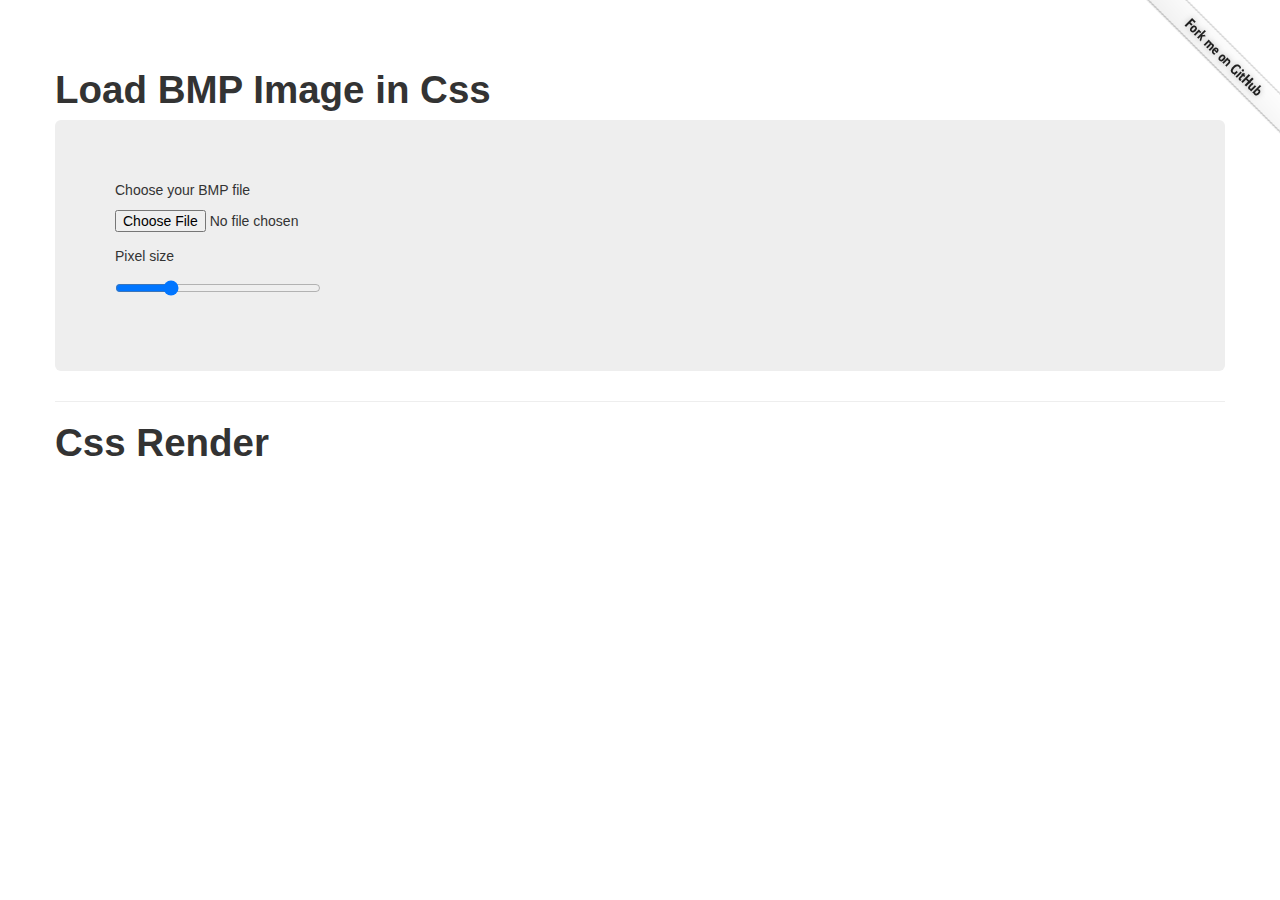
<file: index.html>
<!DOCTYPE html>
<html lang="en">
    <!-- Idea inspired by Mona Lisa css : http://codepen.io/jaysalvat/pen/HaqBf -->
    <head>
        <meta charset="utf-8">
            <title>Image to css
            </title>
            <meta name="viewport" content="width=device-width, initial-scale=1.0">
                <meta name="description" content="Load BMP in css">
                    <meta name="author" content="Nicolas François">
                        <!-- Le styles -->
            <link rel="stylesheet" href="image2css.css">
                        <link href="bootstrap/css/bootstrap.css" rel="stylesheet">
                            <style>
                                body { padding-top: 60px; /* 60px to make the container go all the way
                                                           to the bottom of the topbar */ }
                            </style>
                            <link href="bootstrap/css/bootstrap-responsive.css" rel="stylesheet">
                                <!-- Le HTML5 shim, for IE6-8 support of HTML5 elements -->
                                <!--[if lt IE 9]>
                                 <script src="http://html5shim.googlecode.com/svn/trunk/html5.js">
                                 </script>
                                 <![endif]-->
    </head>
    <body>
        <a href="https://github.com/nfrancois/image2css"><img id="github" src="img/forkme.png" alt="Fork me on GitHub"></a>
        <div class="container">
      <h1>
        Load BMP Image in Css
      </h1>
      <div class="hero-unit">
        <div class="control-group">
            <label for="fileinput1">
                Choose your BMP file
            </label>
            <input id="imageInput" name="fileinput1" type="file" accept="image/bmp">
        </div>
        
        <div class="control-group">
            <label for="fileinput1">
                Pixel size
            </label>
            <input id="pixelSizeInput" type="range" min="1" max="5" value="2">
        </div>        
        
      </div>
      <hr/>
      <h1>Css Render</h1>
      <div id="cssImage" class="cssImage">
      </div>
    </div>
    
        <script type="application/dart" src="image2css.dart"></script>
        <script src="packages/browser/dart.js"></script>
        
        
    </body>
</html>
</file>
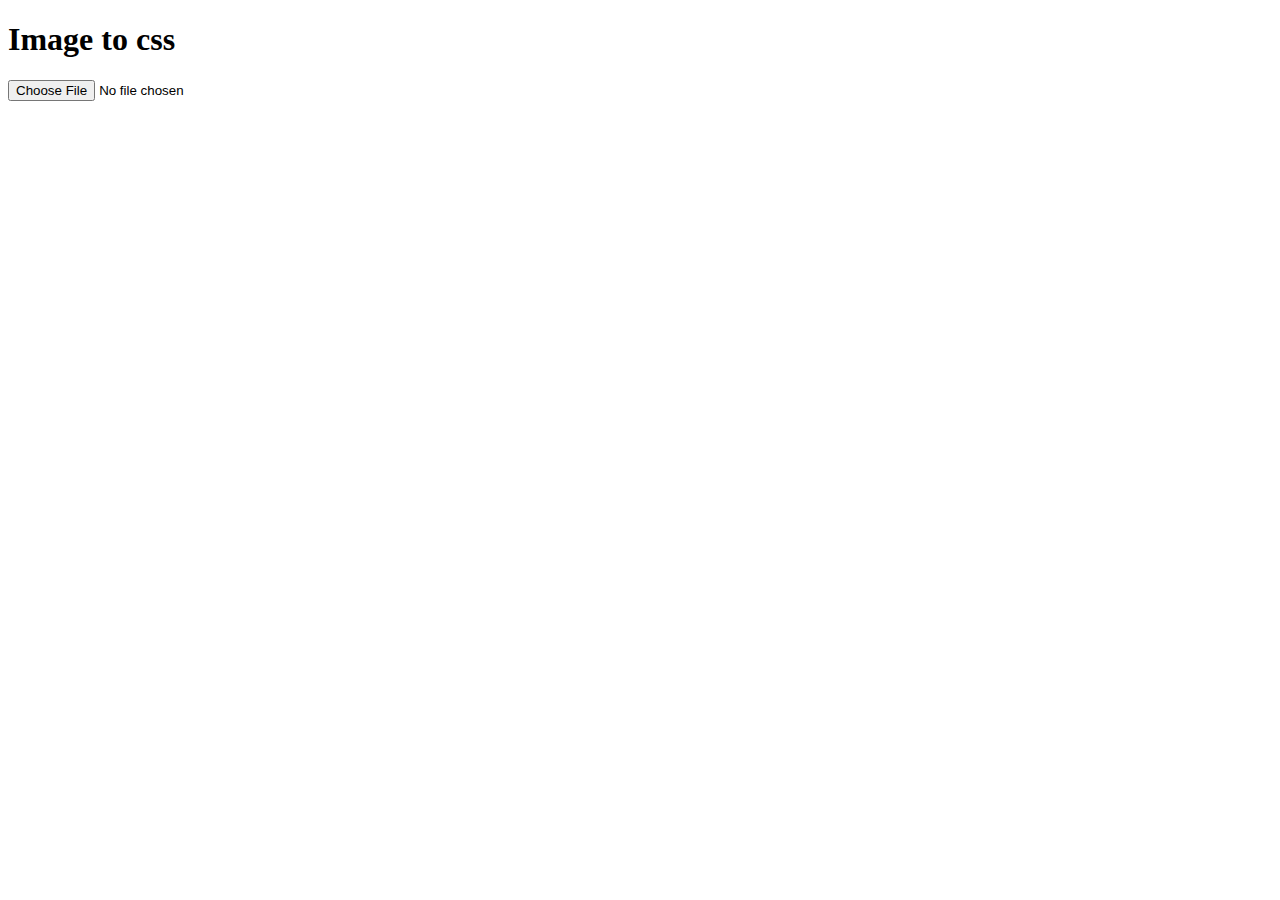
<file: image2css.html>
<!DOCTYPE html>

<html>
  <head>
    <meta charset="utf-8">
    <title>image2css</title>
    <link rel="stylesheet" href="image2css.css">
  </head>
  <body>
    <h1>Image to css</h1>
    
    <input id="imageInput" type="file" />
    
    <div id="cssImage" class="cssImage" />

    <script type="application/dart" src="web/image2css.dart"></script>
    <script src="http://dart.googlecode.com/svn/branches/bleeding_edge/dart/client/dart.js"></script>
  </body>
</html>
</file>
<file: image2css.css>
.cssImage {
    position: absolute;
}

#github {
  position: absolute;
  top: 0;
  right: 0;
  border: 0;
}
</file>
